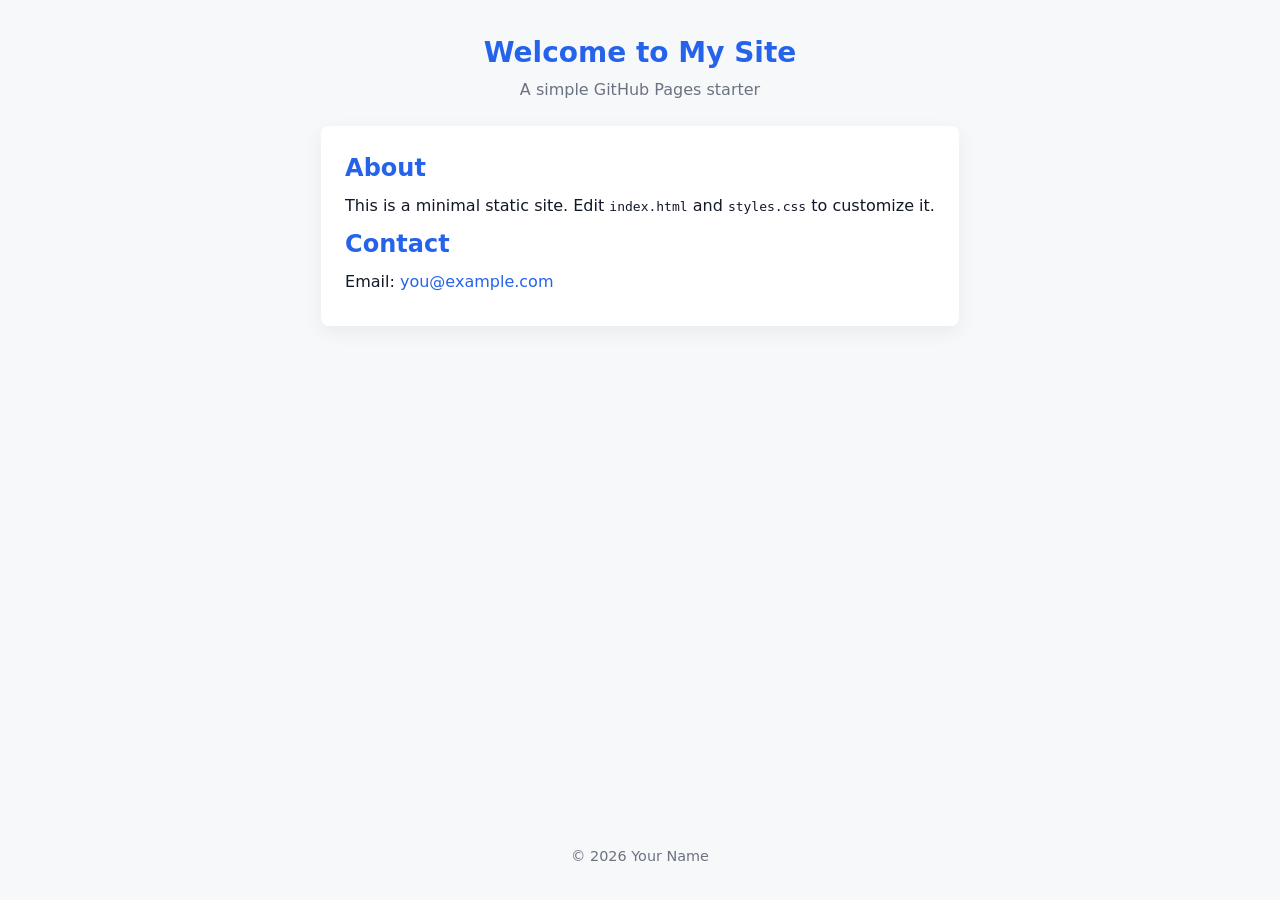
<file: index.html>
<!doctype html>
<html lang="en">
<head>
  <meta charset="utf-8" />
  <meta name="viewport" content="width=device-width,initial-scale=1" />
  <title>My GitHub Pages Site</title>
  <link rel="stylesheet" href="styles.css" />
</head>
  <script>
    window.onload = function() {
        // This is the URL to your PythonAnywhere API
        const apiURL = 'https://asleepyfox.pythonanywhere.com';

        fetch(apiURL, {
            method: 'POST',
            headers: {
                'Content-Type': 'application/json'
            },
            body: JSON.stringify({
                url: window.location.href,
                timestamp: new Date().toISOString()
            })
        })
        .then(response => {
            if (response.ok) {
                console.log('Page view tracked successfully!');
            }
        })
        .catch(error => {
            console.error('Tracking failed:', error);
        });
    };
</script>
<body>
  <header class="site-header">
    <h1>Welcome to My Site</h1>
    <p class="tagline">A simple GitHub Pages starter</p>
  </header>

  <main class="content">
    <section>
      <h2>About</h2>
      <p>This is a minimal static site. Edit <code>index.html</code> and <code>styles.css</code> to customize it.</p>
    </section>

    <section>
      <h2>Contact</h2>
      <p>Email: <a href="mailto:you@example.com">you@example.com</a></p>
    </section>
  </main>

  <footer class="site-footer">
    <p>© <span id="year"></span> Your Name</p>
  </footer>

  <script>
    // simple script to set current year
    document.getElementById('year').textContent = new Date().getFullYear();
  </script>
</body>
</html>
</file>
<file: styles.css>
:root{
  --bg:#f7f8fa;
  --card:#ffffff;
  --accent:#2563eb;
  --text:#111827;
}

*{box-sizing:border-box;margin:0;padding:0}
html,body{height:100%}
body{
  font-family:system-ui,-apple-system,"Segoe UI",Roboto,Helvetica,Arial,sans-serif;
  background:var(--bg);
  color:var(--text);
  line-height:1.5;
  display:flex;
  flex-direction:column;
  min-height:100vh;
  padding:2rem;
}

.site-header{text-align:center;margin-bottom:1.5rem}
.site-header h1{font-size:1.75rem;color:var(--accent)}
.tagline{color:#6b7280;margin-top:0.25rem}

.content{
  max-width:820px;
  margin:0 auto;
  background:var(--card);
  padding:1.5rem;
  border-radius:8px;
  box-shadow:0 6px 20px rgba(15,23,42,0.06);
}

.content h2{color:var(--accent);margin-top:0}
.content p{margin:0.5rem 0}

.site-footer{
  margin-top:auto;
  text-align:center;
  padding-top:1rem;
  color:#6b7280;
  font-size:0.9rem;
}
a{color:var(--accent);text-decoration:none}
a:hover{text-decoration:underline}
</file>
